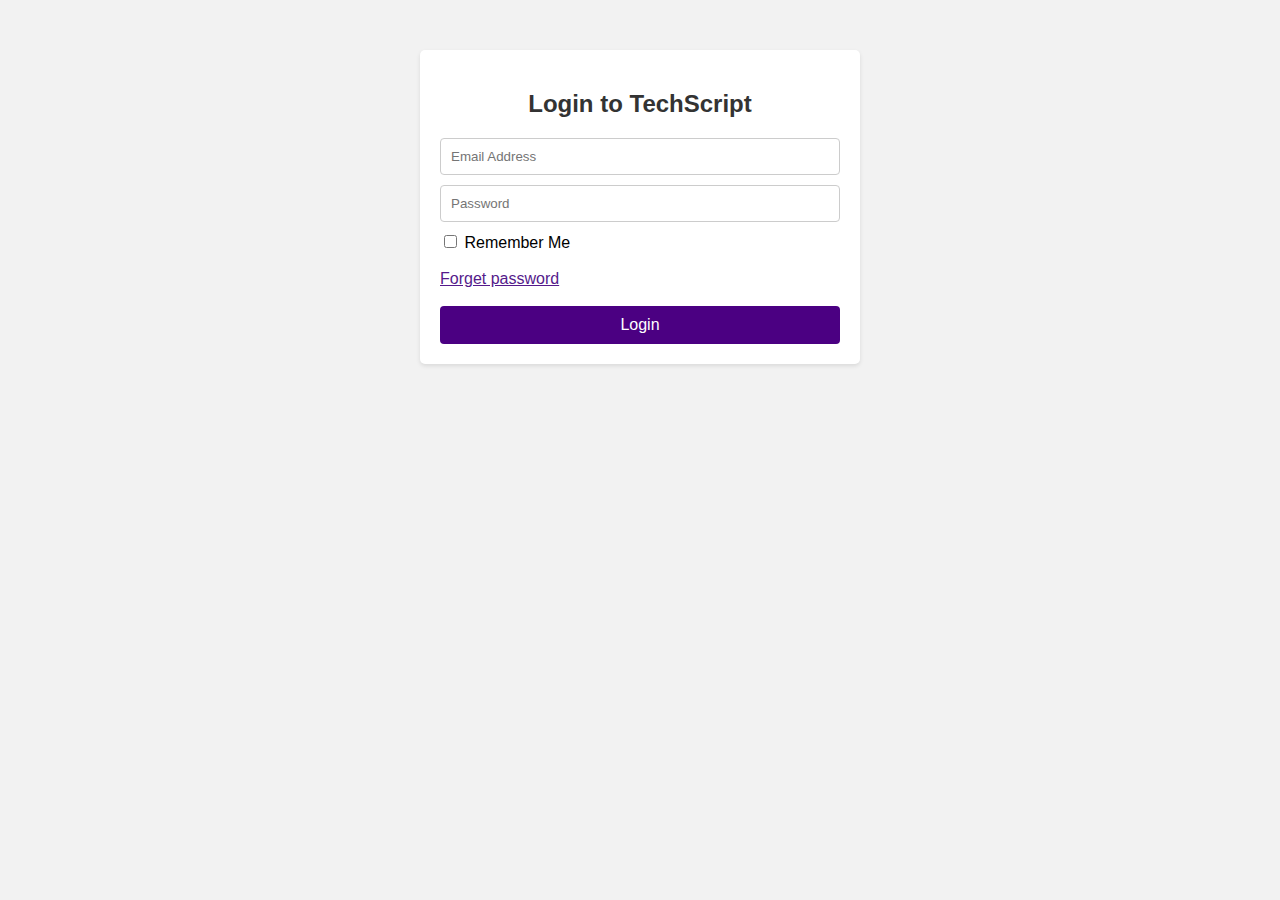
<file: login.html>
<!DOCTYPE html>
<html>

<head>
    <title>TechScript - Login</title>
    <!-- fav-icon -->
    <link rel="icon" type="image/x-icone" href="https://img.icons8.com/?size=512&id=4Xem_S1LR0kT&format=png">
    <!-- style -->
    <style>
        body {
            font-family: Arial, sans-serif;
            background-color: #f2f2f2;
            margin: 0;
            padding: 0;
        }

        .container {
            max-width: 400px;
            margin: 50px auto;
            padding: 20px;
            background-color: #fff;
            border-radius: 5px;
            box-shadow: 0 2px 4px rgba(0, 0, 0, 0.1);
        }

        h2 {
            text-align: center;
            color: #333;
        }

        input[type="email"],
        input[type="password"] {
            width: 100%;
            padding: 10px;
            margin-bottom: 10px;
            border: 1px solid #ccc;
            border-radius: 4px;
            box-sizing: border-box;
        }

        button {
            width: 100%;
            background-color: indigo;
            color: #fff;
            padding: 10px;
            border: none;
            border-radius: 4px;
            cursor: pointer;
            font-size: 16px;
        }

        button:hover {
            background-image: linear-gradient(45deg, indigo, rgb(131, 50, 252));
        }
    </style>
</head>

<body>
    <div class="container">
        <h2>Login to TechScript</h2>
        <form>
            <input type="email" id="email" name="email" placeholder="Email Address" required>
            <input type="password" id="password" name="password" placeholder="Password" required>
            <input type="checkbox" id="remember me" name="remember me">
            Remember Me
            <br><br>
            <a href="">Forget password</a>
            <br><br>
            <button type="submit">Login</button>
        </form>
    </div>
</body>

</html>
</file>
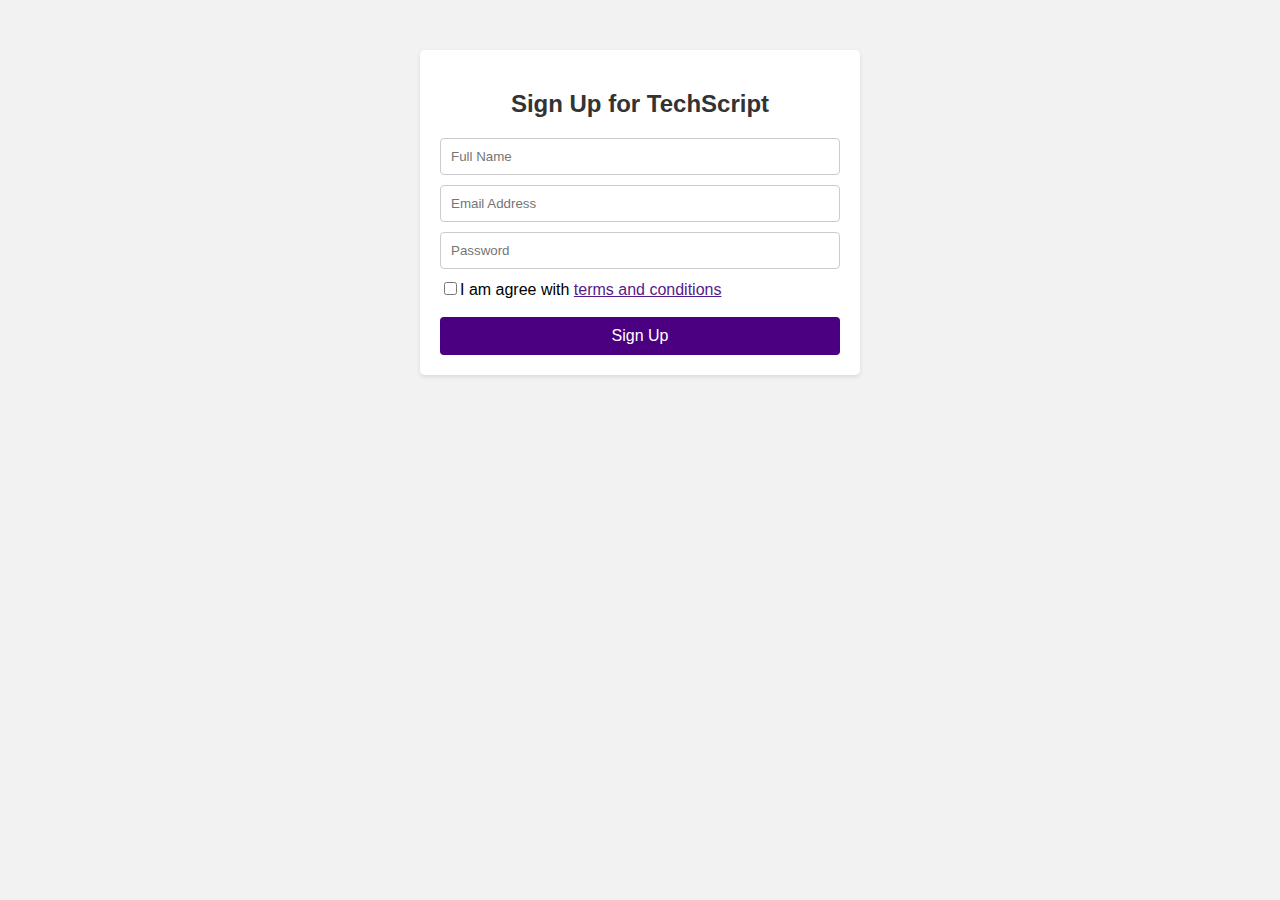
<file: signup.html>
<!DOCTYPE html>
<html lang="en">

<head>
    <meta charset="UTF-8">
    <meta name="viewport" content="width=device-width, initial-scale=1.0">
    <title>TechScript - Sign Up</title>
    <!-- fav-icon -->
    <link rel="icon" type="image/x-icone" href="https://img.icons8.com/?size=512&id=4Xem_S1LR0kT&format=png">
    <!-- style -->
    <style>
        body {
            font-family: Arial, sans-serif;
            background-color: #f2f2f2;
            margin: 0;
            padding: 0;
        }

        .container {
            max-width: 400px;
            margin: 50px auto;
            padding: 20px;
            background-color: #fff;
            border-radius: 5px;
            box-shadow: 0 2px 4px rgba(0, 0, 0, 0.1);
        }

        h2 {
            text-align: center;
            color: #333;
        }

        input[type="text"],
        input[type="email"],
        input[type="password"] {
            width: 100%;
            padding: 10px;
            margin-bottom: 10px;
            border: 1px solid #ccc;
            border-radius: 4px;
            box-sizing: border-box;
        }

        button {
            width: 100%;
            background-color: indigo;
            color: #fff;
            padding: 10px;
            border: none;
            border-radius: 4px;
            cursor: pointer;
            font-size: 16px;
        }

        button:hover {
            background-image: linear-gradient(45deg, indigo, rgb(131, 50, 252));
        }
    </style>
</head>

<body>
    <div class="container">
        <h2>Sign Up for TechScript</h2>
        <form>
            <input type="text" id="fullname" name="fullname" placeholder="Full Name" required>
            <input type="email" id="email" name="email" placeholder="Email Address" required>
            <input type="password" id="password" name="password" placeholder="Password" required>
            <input type="checkbox" id="terms and conditions" name="terms and conditions" required>I am agree with <a
                href="">terms and conditions</a>
            <br><br>
            <button type="submit">Sign Up</button>
        </form>
    </div>

</body>

</html>
</file>
